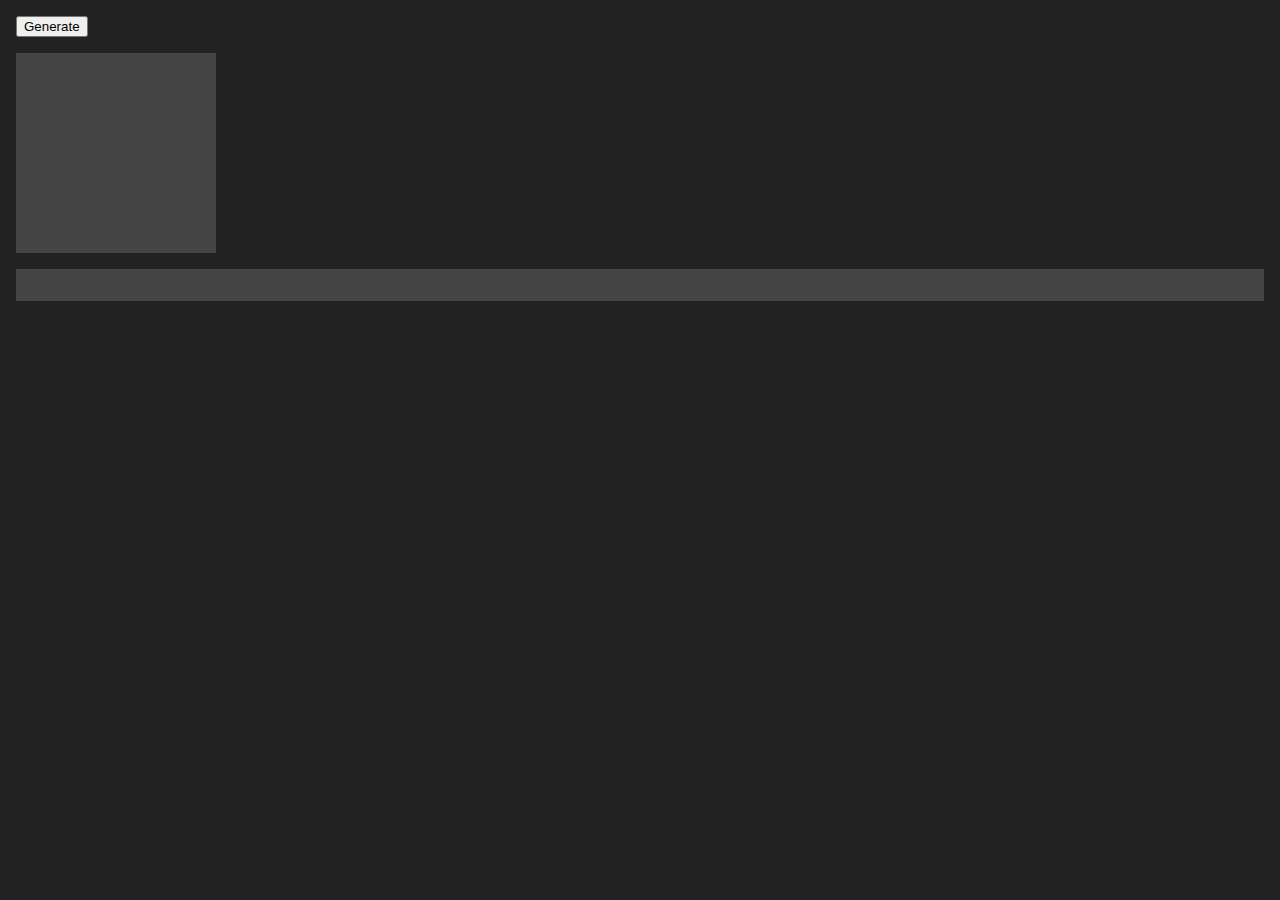
<file: scale.html>
<!DOCTYPE html>
<html lang="en-US">
  <head>
    <meta charset="UTF-8" />
    <title>ASCII Video Player - Color Scale Generator</title>
    <link rel="shortcut icon" href="favicon.png" type="image/png" />
    <link rel="stylesheet" href="scale.css" />
  </head>

  <body>
    <div>
      <button id="generate">Generate</button>
    </div>

    <canvas width="200" height="200"></canvas>

    <div id="output"></div>

    <script src="scale.js"></script>
  </body>
</html>
</file>
<file: scale.css>
html,
body {
  background: #222;
  color: #ddd;
  font-family: sans-serif;
  margin: 0;
}

body {
  padding: 1rem;
  display: flex;
  flex-direction: column;
  gap: 1rem;
}

canvas {
  image-rendering: pixelated;
  background-color: #444;
  width: 200px;
  height: 200px;
}

#output {
  white-space: pre;
  overflow-x: scroll;
  font-family: monospace;
  padding: 1rem;
  background-color: #444;
}
</file>
